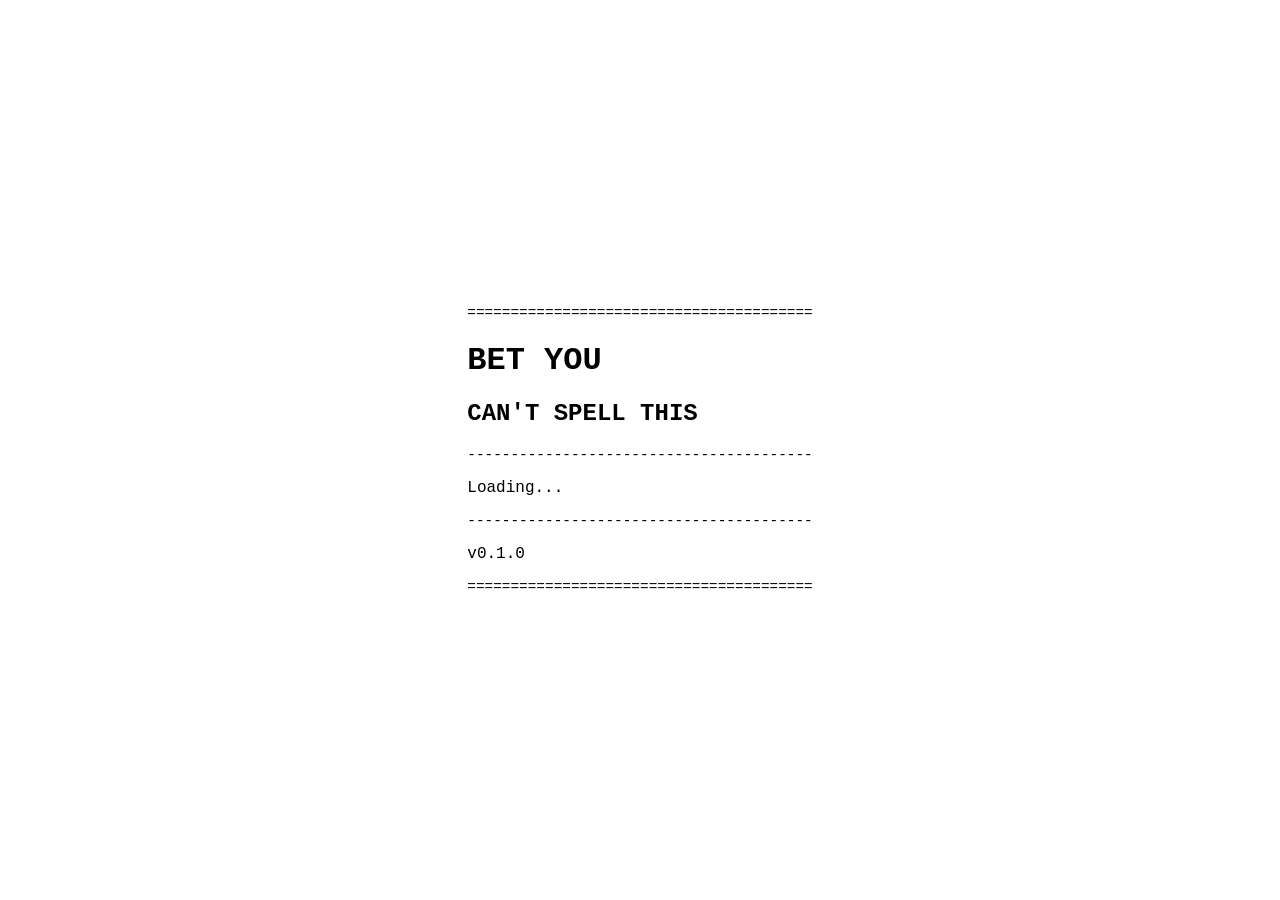
<file: index.html>
<!DOCTYPE html>
<html lang="en-GB">

<head>

<link rel="stylesheet" href="css/style.css">

<link rel="stylesheet" href="css/themes/default.css">

</head>


<body>


<main id="app">

</main>


<script src="js/core/version.js"></script>
<script src="js/core/settings.js"></script>
<script src="js/core/actions.js"></script>
<script src="js/core/state.js"></script>
<script src="js/core/storage.js"></script>
<script src="js/core/api.js"></script>
<script src="js/core/router.js"></script>


<script src="js/components/footer.js"></script>
<script src="js/components/modal.js"></script>
<script src="js/components/dialog.js"></script>
<script src="js/components/loading.js"></script>
<script src="js/components/interactions.js"></script>
<script src="js/components/notificationCarousel.js"></script>


<script src="js/features/opening.js"></script>
<script src="js/features/home.js"></script>
<script src="js/features/user.js"></script>


<script src="js/core/app.js"></script>


</body>

</html>
</file>
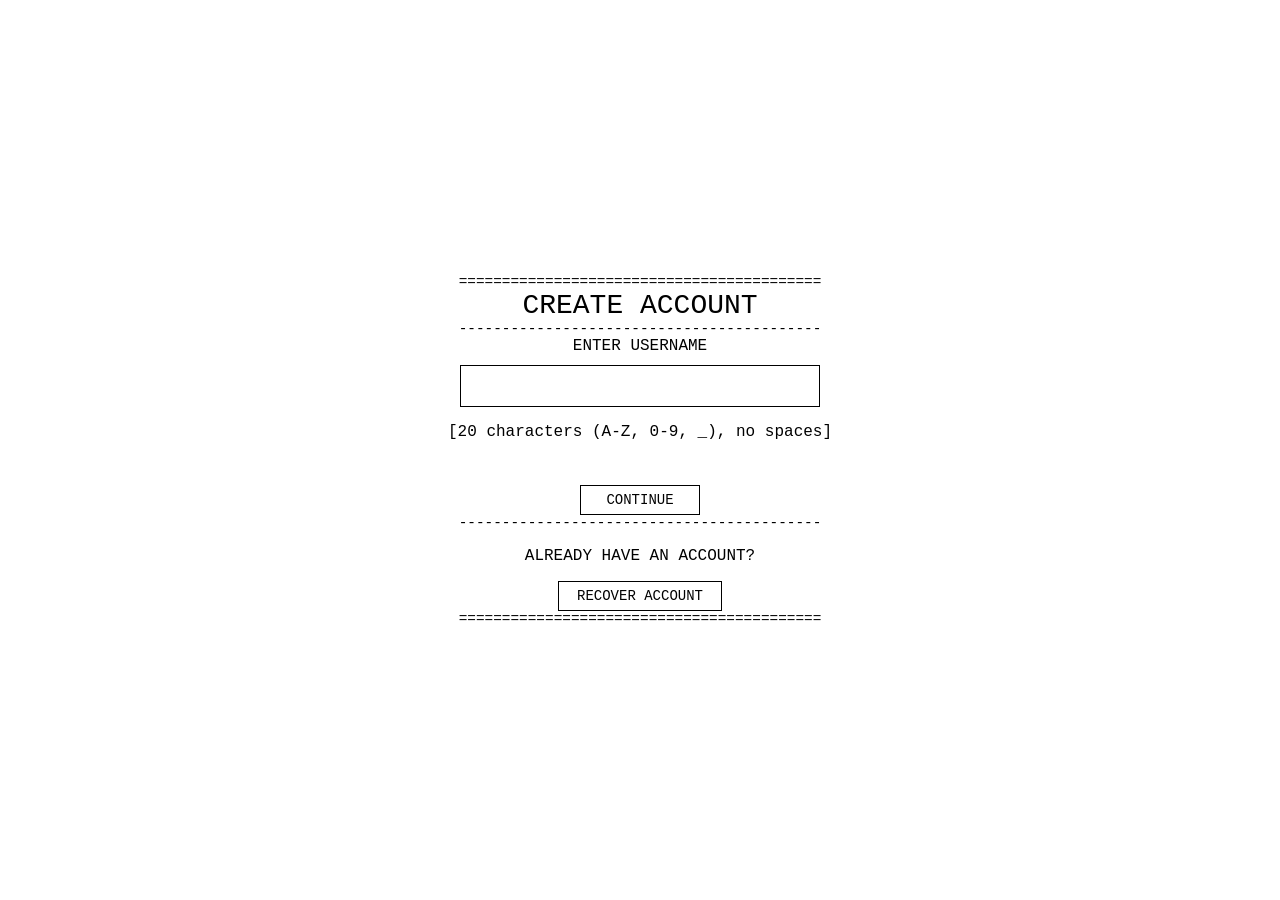
<file: pages/username.html>
<!DOCTYPE html>

<html lang="en">

<head>

    <meta charset="UTF-8">

    <meta
        name="viewport"
        content="width=device-width, initial-scale=1.0"
    >

    <title>Bet You Can't Spell This</title>

    <link
        rel="stylesheet"
        href="../css/style.css"
    >

</head>


<body>


    <main id="app">


        <!-- =================================
             Create Account
             ================================= -->

        <section class="game-screen username-screen">


            <!-- =================================
                 Title
                 ================================= -->
            <div class="divider">
                ==========================================
            </div>
            
            <header class="username-title">

                <h1>CREATE ACCOUNT</h1>

            </header>


            <div class="divider">
                ------------------------------------------

                
            </div>


            <!-- =================================
                 Username Input
                 ================================= -->

            <section class="username-form">
            <div>

                
            </div>

                <label for="username">
                   ENTER USERNAME
                </label>

                <input
                id="username"
                name="username"
                type="text"
                pattern="[A-Z0-9_]+"
                style="text-transform: uppercase"
                maxlength="20"
                autocomplete="off"
                autocorrect="off"
                spellcheck="false"
                oninput="this.value = this.value.toUpperCase().replace(/[^A-Z0-9_]/g, '')"
                required
                inputmode="text"
                >
                
               <p>
                [20 characters (A-Z, 0-9, _), no spaces]
                </p>
                <p
                    id="usernameError"
                    class="username-error"
                    aria-live="polite"
                ></p>
                
            </section> 


            <!-- =================================
                 Continue
                 ================================= -->

            <section class="username-actions">

                <button
                    id="continueButton"
                    type="button"
                >
                    CONTINUE
                </button>


                
            <div class="divider">

                
                ------------------------------------------

                
            </div>

    <p>
        ALREADY HAVE AN ACCOUNT?
    </p>


    <button
        id="recoverAccountButton"
        type="button"
    >
        RECOVER ACCOUNT
    </button>
 
    <div class="divider">

        
    ==========================================
    </div>

</section>
</section>

    </main>


    <script src="../js/core/actions.js"></script>

    <script src="../js/core/api.js"></script>

    <script src="../js/features/user.js"></script>


</body>

</html>
</file>
<file: css/style.css>
/* ================================
   BET YOU - Main Style
   Fixed Home Template
   ================================ */


/* ================================
   Reset
   ================================ */

* {

    box-sizing: border-box;

}


html,
body {

    width: 100%;

    min-height: 100%;

    margin: 0;

    padding: 0;

}



/* ================================
   Global Body
   ================================ */

body {

    min-height: 100vh;

    display: flex;

    justify-content: center;

    align-items: center;

    background: #ffffff;

    font-family: "Courier New", monospace;

    color: #000000;

}



/* ================================
   Game Screen Frame
   ================================ */


.game-screen {

    width: 90%;

    max-width: 1000px;

    margin: auto;

    padding: 10px;

    text-align: center;

}



/* ================================
   Shared Home Sections
   ================================ */


.home-title,
.home-notifications,
.home-menu,
#footer {

    width: 100%;

    text-align: center;

}



/* ================================
   Borders / Dividers
   ================================ */


.border,
.divider {

    width: 100%;

    text-align: center;

    white-space: nowrap;

    overflow: hidden;

    font-size: 0.9rem;

}



/* ================================
   Title Section
   ================================ */


.home-title {

    margin: 20px 0;

}


.home-title h1 {

    margin: 0;

    font-size: 3rem;

    letter-spacing: 4px;

}


.home-title h2 {

    margin-top: 15px;

    font-size: 1.4rem;

    letter-spacing: 3px;

}



/* ================================
   Notifications Section
   ================================ */


.home-notifications {

    margin: 20px 0;

}


.home-notifications h3 {

    margin: 0 0 15px 0;

    font-size: 1.2rem;

    letter-spacing: 3px;

}



/* ================================
   Notification Carousel
   ================================ */


.carousel {

    width: 100%;

    text-align: center;

}


.carousel p {

    margin: 0;

}

/* ================================
   Notification Text
   ================================ */

#notificationText {

    width: 100%;

    max-width: 500px;

    margin: 10px auto;

    text-align: center;

    line-height: 1.5;

}

/* ================================
   Footer
   ================================ */

#footer {

    width: 100%;

    text-align: center;

    font-size: 0.8rem;

    margin-top: 10px;

}

/* ================================
   Menu Section
   ================================ */


.home-menu {

    margin: 20px 0;

}


.menu-item {

    display: block;

    width: 100%;

    padding: 5px;

    background: none;

    border: none;

    font-family: inherit;

    font-size: 1.2rem;

    text-align: center;

    cursor: pointer;

}



/* Hover */

.menu-item:hover {

    font-weight: bold;

}



/* Selected Menu Item */

.menu-item.selected::before {

    content: "> ";

}



/* ================================
   Mobile
   ================================ */

@media (max-width: 500px) {


    .game-screen {

        width: 95%;

        padding: 15px;

    }


    #notificationText {

        max-width: 90%;

    }


    .home-title {

        margin: 30px 0;

    }


    .home-title h1 {

        font-size: 2.2rem;

    }


    .home-title h2 {

        font-size: 1rem;

    }


    .home-notifications h3 {

        font-size: 1rem;

    }


    .menu-item {

        font-size: 1rem;

        padding: 12px;

    }


}



/* =================================
   CREATE ACCOUNT
   ================================= */


/* =================================
   Username Screen
   ================================= */

.username-screen {

    width: 100%;

}


/* =================================
   Title
   ================================= */

.username-title {

    width: 100%;

}


.username-title h1 {

    margin: 0;

    font-family: "Courier New", monospace;

    font-size: 28px;

    font-weight: normal;

}


/* =================================
   Information
   ================================= */

.username-info {

    width: 100%;

    max-width: 500px;

    margin: 0 auto;

}


.username-info p {

    margin: 12px 0;

    font-family: "Courier New", monospace;

    line-height: 1.5;

}


/* =================================
   Username Form
   ================================= */

.username-form {

    width: 100%;

    display: flex;

    flex-direction: column;

    align-items: center;

}


.username-form label {

    margin-bottom: 10px;

    font-family: "Courier New", monospace;

}


.username-form input {

    width: 100%;

    max-width: 360px;

    padding: 10px;

    border: 1px solid currentColor;

    background: transparent;

    color: inherit;

    font-family: "Courier New", monospace;

    font-size: 18px;

    text-align: center;

    outline: none;

}


.username-form input:focus {

    outline: 2px solid currentColor;

    outline-offset: 2px;

}


/* =================================
   Username Rules
   ================================= */

.username-rules {

    width: 100%;

    max-width: 360px;

    margin: 24px auto 0;

    text-align: left;

}


.username-rules h2 {

    margin: 0 0 12px;

    font-family: "Courier New", monospace;

    font-size: 18px;

    font-weight: normal;

    text-align: center;

}


.username-rules p {

    margin: 6px 0;

    font-family: "Courier New", monospace;

    line-height: 1.4;

}


/* =================================
   Actions
   ================================= */

.username-actions {

    width: 100%;

    display: flex;

    flex-direction: column;

    align-items: center;

}


.username-actions button {

    width: auto;

    min-width: 120px;

    padding: 6px 18px;

    border: 1px solid currentColor;

    background: transparent;

    color: inherit;

    font-family: "Courier New", monospace;

    font-size: 14px;

    cursor: pointer;

}


.username-actions button:hover {

    background: currentColor;

    color: var(--background-color, #000);

}

/* =================================
   Username Error
   ================================= */

.username-error {

    min-height: 20px;

    margin: 8px 0 0;

    font-family: "Courier New", monospace;

    font-size: 14px;

}


/* ================================= */
/* Recovery                          */
/* ================================= */


.recovery-section {

    text-align: center;

}


#recoverAccountSection {

    display: none;

}


#recoveryInput,
#recoveryUsername {

    display: block;

    margin: 20px auto;

    width: 250px;

    text-align: center;

    font-family: "Courier New", monospace;

    font-size: 18px;

}

recovery-actions {
   margin-top: 20px;
}


#recoveryCode {

    letter-spacing: 4px;

}

/* =================================
   Recovery Screen
   ================================= */

.recovery-screen {

    width: 100%;


}


/* =================================
   Title
   ================================= */

.recovery-title {

    width: 100%;

}


.recovery-title h1 {

    margin: 0;

    font-family: "Courier New", monospace;

    font-size: 28px;

    font-weight: normal;

}


/* =================================
   Information
   ================================= */

.recovery-info {

    width: 100%;

    max-width: 500px;

    margin: 0 auto;

}


.recovery-info p {

    margin: 12px 0;

    font-family: "Courier New", monospace;

    line-height: 1.5;

}


/* =================================
   Recovery Code Section
   ================================= */

.recovery-code-section {

    width: 100%;

    margin: 30px auto;

}


.recovery-code-section h2 {

    margin: 0 0 16px;

    font-family: "Courier New", monospace;

    font-size: 18px;

    font-weight: normal;

}


.recovery-code {

    margin: 0;

    font-family: "Courier New", monospace;

    font-size: 24px;

    letter-spacing: 3px;

}


/* =================================
   Actions
   ================================= */

.recovery-actions {

    width: 100%;

    display: flex;

    justify-content: center;

}


.recovery-actions button {

    padding: 10px 24px;

    border: 1px solid currentColor;

    background: transparent;

    color: inherit;

    font-family: "Courier New", monospace;

    font-size: 16px;

    cursor: pointer;

}


.recovery-actions button:hover {

    background: currentColor;

    color: var(--background-color, #000);

}
```
</file>
<file: css/themes/default.css>

</file>
